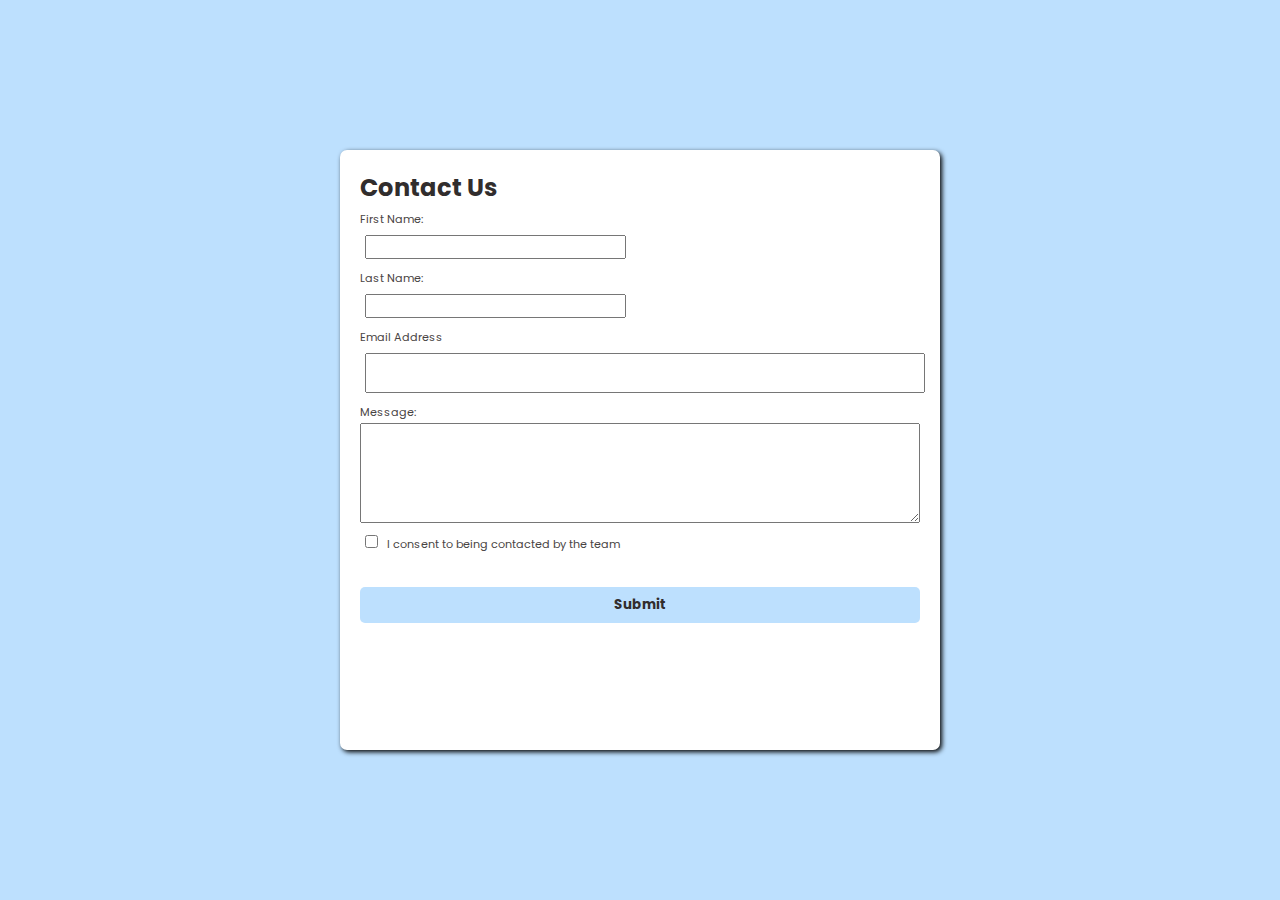
<file: index.html>
<!DOCTYPE html>
<html lang="en">
<head>
    <meta charset="UTF-8">
    <meta name="viewport" content="width=device-width, initial-scale=1.0">
    <title>Form Validation</title>
    <link rel="stylesheet" href="style.css">
</head>
<body>
    <form action="/formMessage.html" id="form" onsubmit="return validateForm()">
        <h2>Contact Us </h2>
        <label for="firstname">First Name:</label> <br>
        <input type="text" id="firstname"> <br>
        <p class="username-error"></p>
        <label for="lastname">Last Name:</label> <br>
        <input type="text" id="lastname"> <br>
        <p class="username-error"></p>
        <label for="email">Email Address </label> <br>
        <input type="email" id="email"> <br>
        <p id="email-error"></p>
        <label for="message">Message:</label> <br>
        <textarea name="message" id="message"></textarea> <br>
        <p id="message-error"></p>
        <input type="checkbox" id="checkbox">
        <label for="consent">I consent to being contacted by the team</label> <br>
        <button id="submit-btn">Submit</button>
        
    </form>
    <script src="script.js"></script>
</body>
</html>
</file>
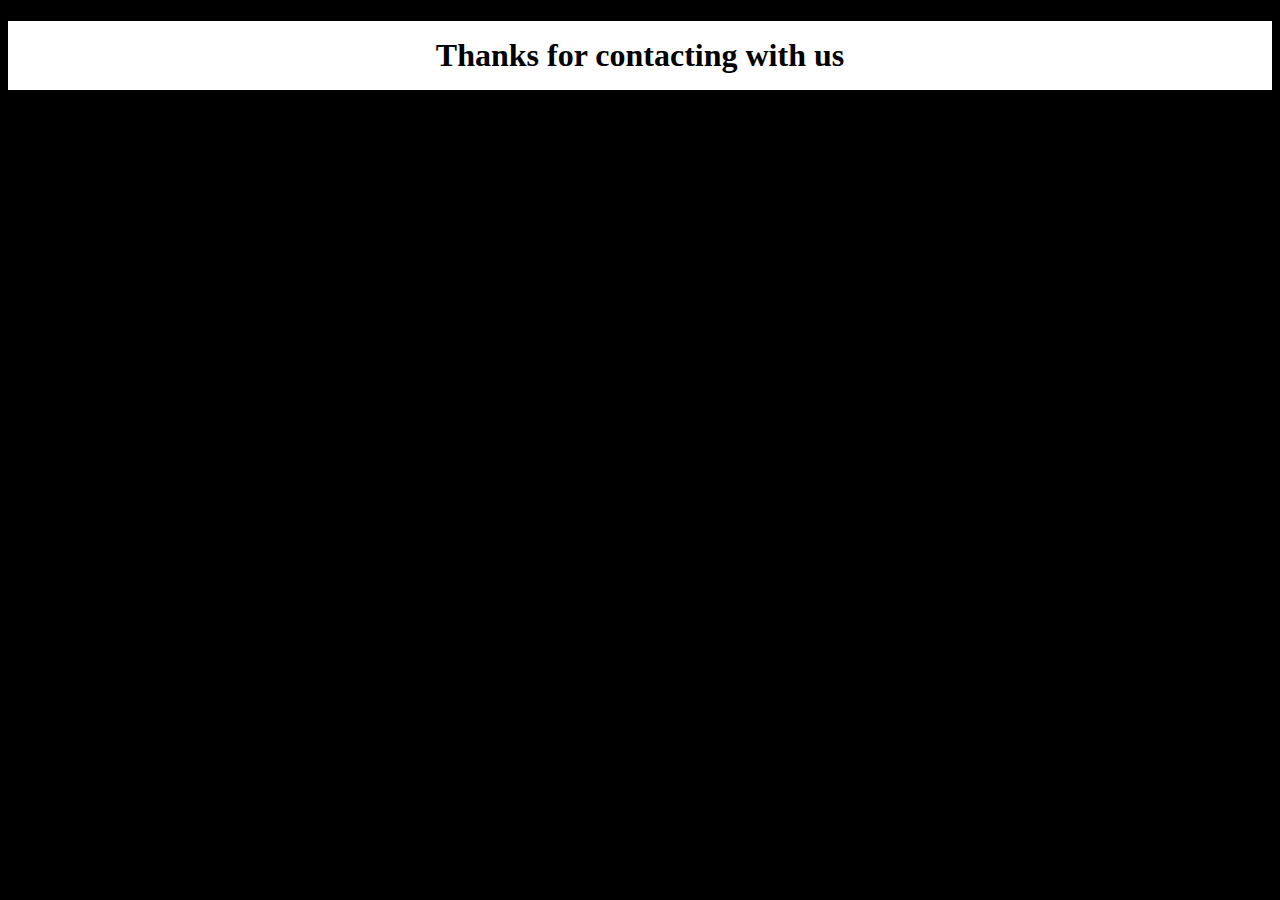
<file: formMessage.html>
<!DOCTYPE html>
<html lang="en">
<head>
    <meta charset="UTF-8">
    <meta name="viewport" content="width=device-width, initial-scale=1.0">
    <title>Your message</title>
    <style>
        body{
            background-color: black;
        }

        h1{
            background-color: white;
            padding: 1rem;
            text-align: center;
            
        }
    </style>
</head>
<body>
    <h1>Thanks for contacting with us</h1>
</body>
</html>
</file>
<file: style.css>
@import url('https://fonts.googleapis.com/css2?family=Poppins:ital,wght@0,100;0,200;0,300;0,400;0,500;0,600;0,700;0,800;0,900;1,100;1,200;1,300;1,400;1,500;1,600;1,700;1,800;1,900&display=swap');

*{
    margin: 0;
    padding: 0;
    box-sizing: border-box;
    font-family: "Poppins", "sans-serif";

}

body{
    background-color: #bde0fe;
    height: 100vh;
    display: flex;
    justify-content: center;
    align-items: center;
}

form{
    background-color: white;
    height: 600px;
    width: 600px;
    padding: 20px;
    margin: 1rem;
    border-radius: 7px;
    box-shadow: 2px 2px 5px black;
}

label{
    font-size: 0.7rem;
    color: rgb(74, 69, 69);
}

input{
    margin: 5px;
    
}


#email{
    width: 100%;
    height: 40px;
    padding-left: 2px;
}

#message{
    width: 100%;
    height: 100px;
    padding-left: 2px;
}

button{
    background-color: #bde0fe;
    padding: 0.5rem 1rem 0.5rem 1rem;
    border: none;
    width: 100%;
    margin-top: 2rem;
    border-radius: 5px;
    cursor: pointer;
    color: rgb(49, 45, 45);
    font-weight: bolder;
}

h2{
    color: rgb(49, 45, 45);
}

p{
    font-size: 0.6rem;
    margin-left: 6px;
    color: red;
}
</file>
